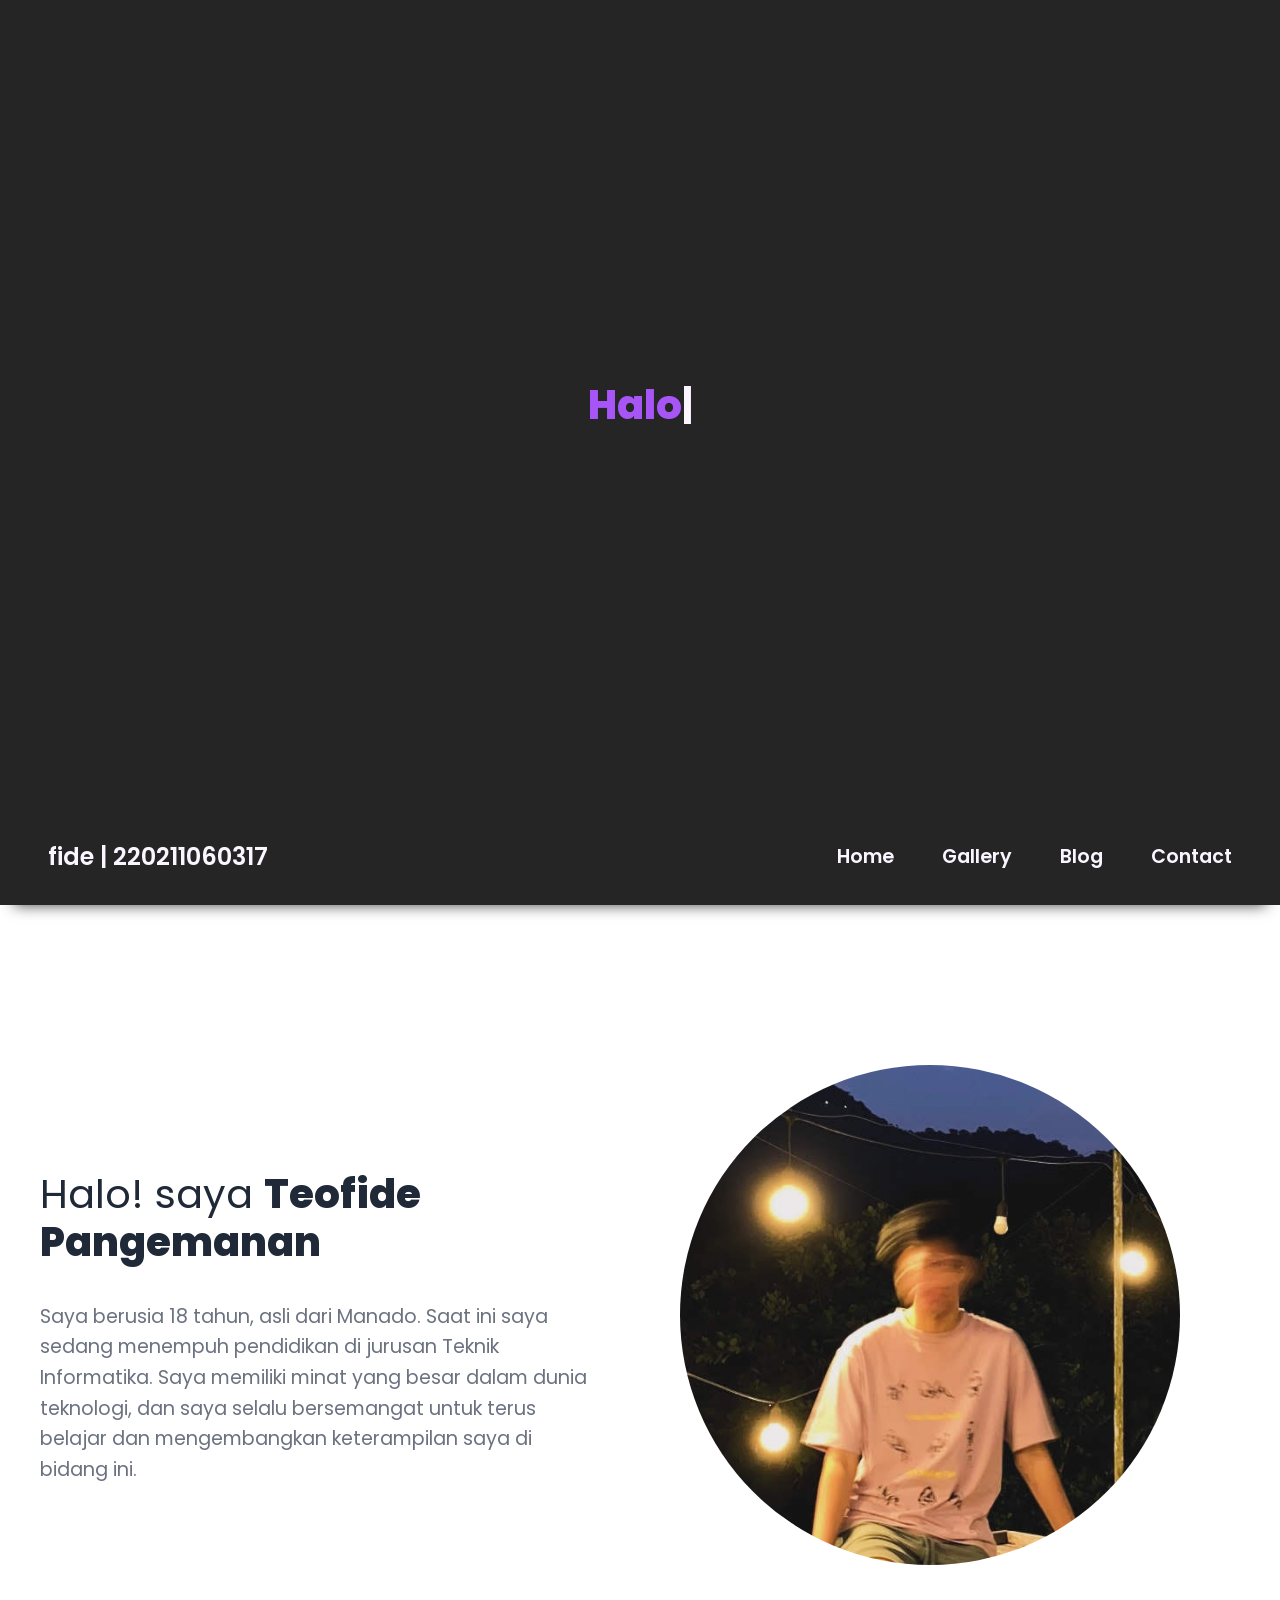
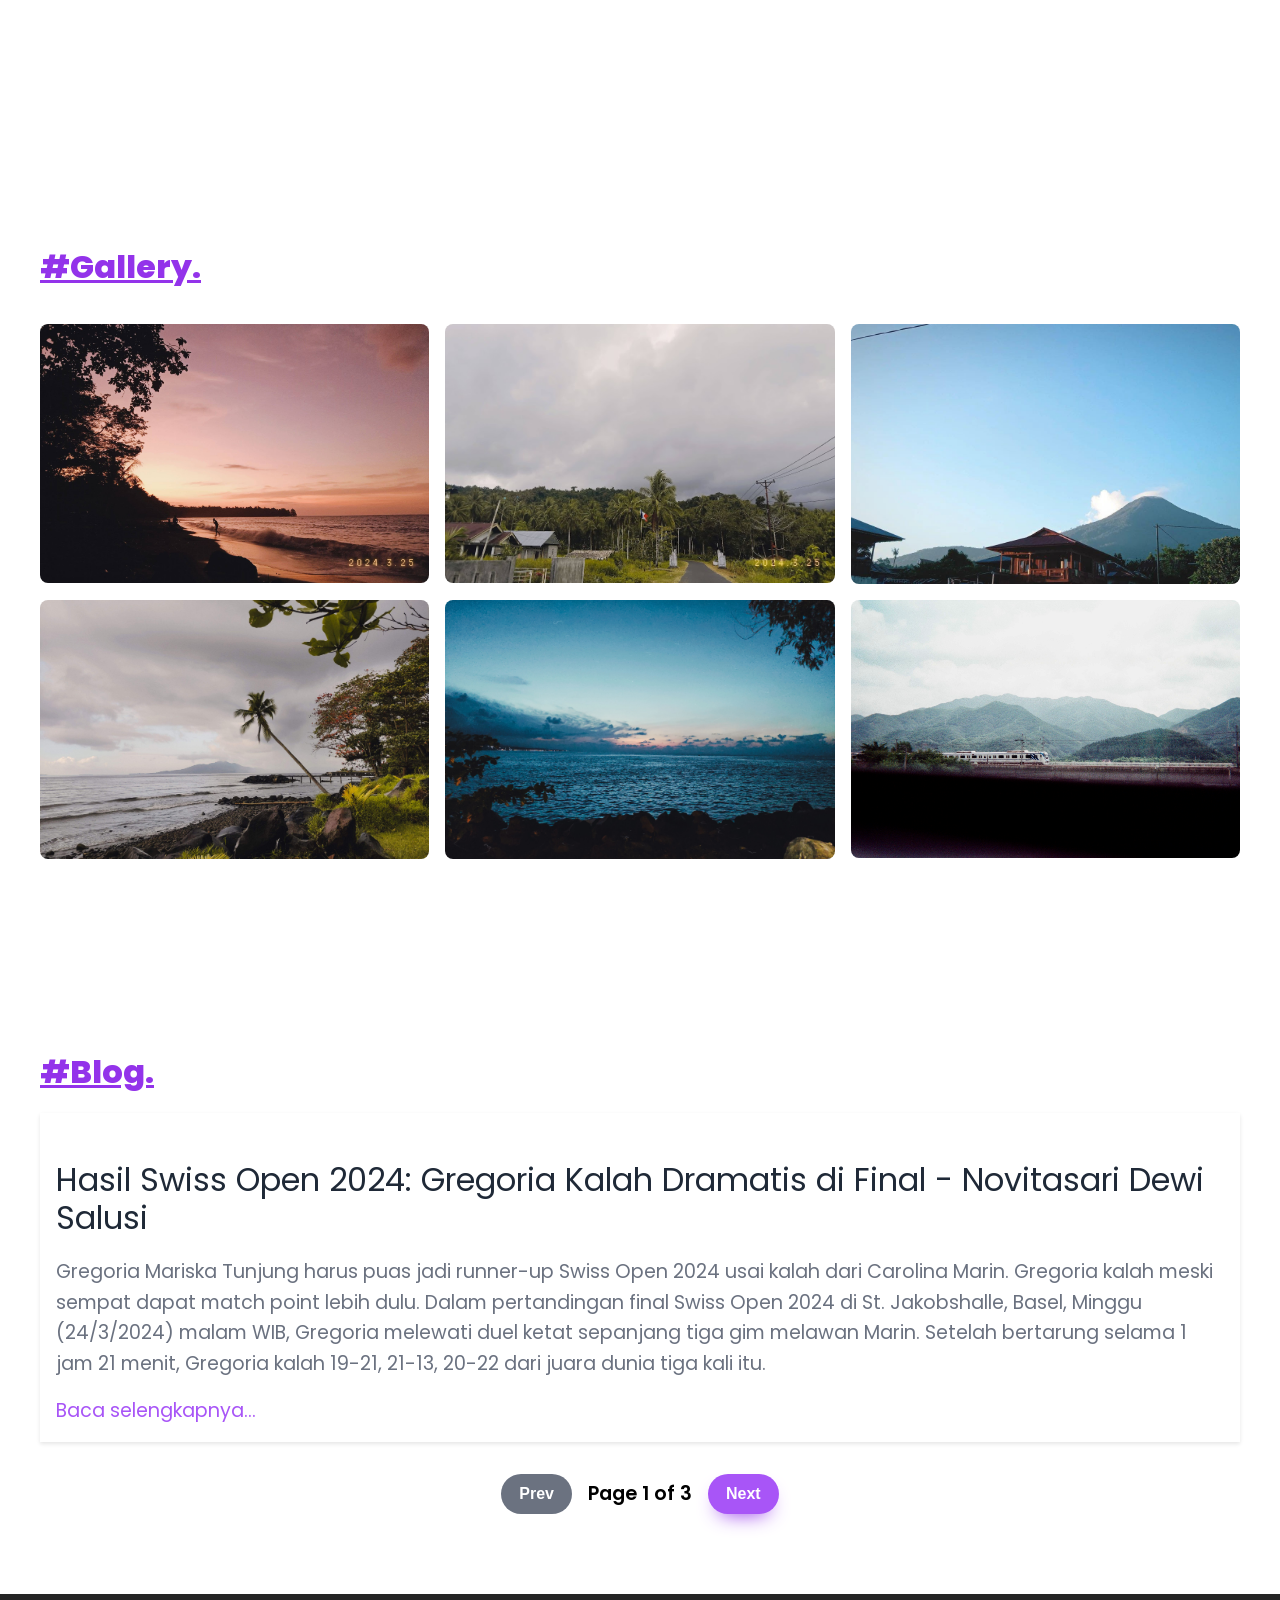
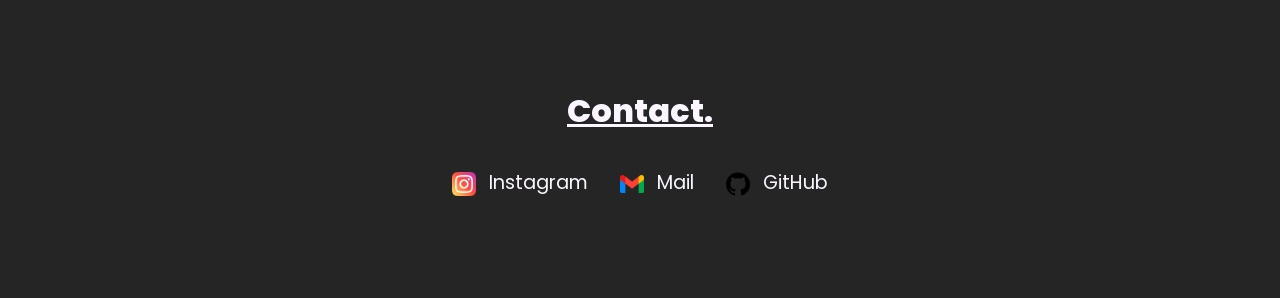
<file: index.html>
<!DOCTYPE html>
<html lang="en">
<head>
    <meta charset="UTF-8">
    <meta name="viewport" content="width=device-width, initial-scale=1.0">
    <title>Personal Page</title>
    <!-- Import font Poppins dari Google Fonts -->
    <link rel="preconnect" href="https://fonts.googleapis.com">
    <link rel="preconnect" href="https://fonts.gstatic.com" crossorigin>
    <link href="https://fonts.googleapis.com/css2?family=Poppins:wght@400;600;800&display=swap" rel="stylesheet">
    <!-- Import file CSS -->
    <link rel="stylesheet" href="styles.css">
    
    <link rel="manifest" href="manifest.json">
    <meta name="theme-color" content="#a855f7">
</head>
<body>
    <!-- Header dengan judul -->
    <header class="header">
        <h1 class="title"><span class="typed-text"></span><span class="cursor">|</span></h1>
    </header>

<!-- Navigasi dengan sticky -->
<nav>
    <div class="nav-container">
        <div class="brand logo">
            <a href="#top" class="nav__link"><span class="logo">fide | 220211060317</span></a>
        </div>
        <div class="nav-toggle">
            <div class="container" onclick="myFunction(this)">
                <div class="bar1"></div>
                <div class="bar2"></div>
                <div class="bar3"></div>
            </div>
        </div>
        <ul class="nav__items">
            <li class="nav__item"><a href="#home" class="nav__link">Home</a></li>
            <li class="nav__item"><a href="#gallery" class="nav__link">Gallery</a></li>
            <li class="nav__item"><a href="#blog" class="nav__link">Blog</a></li>
            <li class="nav__item"><a href="#footer" class="nav__link">Contact</a></li>
        </ul>
    </div>
</nav>

    <main>
        <!-- Bagian Home -->
        <section id="home" class="home">
            <div class="home-container">
                <div class="content">
                    <h1 class="title">Halo! saya <span>Teofide Pangemanan</span></h1>
                    <p class="description">
                        Saya berusia 18 tahun, asli dari Manado. Saat ini saya sedang menempuh pendidikan di jurusan Teknik Informatika. Saya memiliki minat yang besar dalam dunia teknologi, dan saya selalu bersemangat untuk terus belajar dan mengembangkan keterampilan saya di bidang ini.
                    </p>
                </div>
                <div class="image">
                    <img src="asset/img/profil.jpg" alt="foto profil">
                </div>
            </div>
        </section>

        <!-- Bagian Gallery -->
        <section id="gallery" class="gallery">
            <div class="gallery-container">
                <h2>Gallery.</h2>
                <div class="image-grid">
                    <img src="asset/img/1.jpg" alt="Gambar 1">
                    <img src="asset/img/2.jpg" alt="Gambar 2">
                    <img src="asset/img/3.jpg" alt="Gambar 3">
                    <img src="asset/img/4.jpg" alt="Gambar 4">
                    <img src="asset/img/5.jpg" alt="Gambar 5">
                    <img src="asset/img/6.jpg" alt="Gambar 6">
                </div>
            </div>
        </section>

        <!-- Bagian Blog -->
        <section id="blog" class="blog">
            <div class="blog-container">
              <h2>Blog.</h2>
              <div class="blog-list"></div>
              <div class="pagination">
                <button class="prev" disabled>Prev</button>
                <span class="page-info">Page 1 of 3</span>
                <button class="next">Next</button>
              </div>
            </div>
        </section>

    <!-- Footer -->
    <footer id="footer" class="footer">
        <div class="contact-container">
            <h2>Contact.</h2>
            <ul>
                <li><a href="https://www.instagram.com/fidepng?igsh=YjM0aGV2ZXhkYWx0" target="_blank" rel="noopener noreferrer"><img src="asset/img/instagram.png" alt="Instagram" class="contact-icon"> Instagram</a></li>
                <li><a href="mailto:teofidepangemanan026@student.unsrat.ac.id"><img src="asset/img/gmail.png" alt="Email" class="contact-icon"> Mail</a></li>
                <li><a href="https://github.com/fidepng" target="_blank" rel="noopener noreferrer"><img src="asset/img/github.png" alt="GitHub" class="contact-icon"> GitHub</a></li>
            </ul>
        </div>
    </footer>

</main>
    <!-- Import file JavaScript -->
    <script src="script.js"></script>
    
    <script>
        if ('serviceWorker' in navigator) {
            window.addEventListener('load', function() {
                navigator.serviceWorker
                    .register('./service-worker.js', { scope: '/test-pwa/' })
                    .then(res => console.log('Service Worker Registered'))
                    .catch(err => console.log('Service Worker Not Registered', err));
            });
        }       
      </script>
</body>
</html>
</file>
<file: styles.css>
:root {
  --primary0: #a855f7;
  --primary0-dark: #9333ea;
  --text-dark: #1f2937;
  --text-light: #6b7280;
  --extra-light: #faf5ff;
  
	--primary: rgba(37, 37, 37, 1.0);
	--secondary: rgba(252, 41, 74, 1.0);
	--shades: rgba(238, 238, 238, 1.0);
  
  --max-width: 1200px;
  --heading-font-size: 3rem;
  --subheading-font-size: 2rem;
  --text-font-size: 1.2rem;
  --grid-gap: 2rem;
}

/* Atur smooth scroll */
* {
  scroll-behavior: smooth;
}

/* Menghilangkan scrollbar */
::-webkit-scrollbar {
  width: 0;
  background: transparent;
}

/* Ukuran heading */
h1,
h2 {
  font-size: var(--heading-font-size);
}

/* Ukuran teks */
body,
p,
a {
  font-size: var(--text-font-size);
}

/* Ukuran maksimum container */
.nav-container,
.home-container,
.gallery-container,
.blog-container,
.contact-container {
  max-width: var(--max-width);
  margin: 0 auto;
  padding: 0 1rem;
}

/* Reset style dan font */
body {
  font-family: "Poppins", sans-serif;
  line-height: 1.6; 
  margin: 0;
}

/* link */
a {
  text-decoration: none;
  color: var(--primary0);
}

/* Tambahkan simbol '#' sebelum heading */
.gallery h2::before,
.blog h2::before,
.contact h2::before {
  content: '#';
}

/* format h2 */
h2 {
  font-size: 2rem;
  font-weight: 800;
  color: var(--primary0-dark);
  margin-bottom: 1rem;
  text-decoration: underline;
}

/* tinggi header */
.header {
  height: 90vh;
}

/* Tinggi section */
section {
  padding: 5rem 1rem; /* Mengubah padding section menjadi 5rem atas/bawah dan 1rem kiri/kanan */
}

/* Menghapus aturan tinggi section pada elemen tertentu */
.home
.gallery,
.blog {
  min-height: unset; /* Menghapus aturan min-height */
}

.contact {
  height: auto; 
}

/* Posisi relatif untuk beberapa elemen */
.header,
.home,
.gallery,
.blog,
.contact,
.footer {
  position: relative;
}

/* warna background header */
.header {
  background-color: var(--primary);
}

/* Posisi teks judul header */
.header h1 {
  margin: 0;
  position: absolute;
  top: 50%;
  left: 50%;
  transform: translate(-50%, -50%);
}

/* Warna font header */
/* .header title {
  color: var(--extra-light);
} */

.header .typed-text {
  color: var(--primary0);
}

.title .cursor {
  color: var(--extra-light); 
  font-weight: bold;
  animation: blink 0.7s infinite;
}

@keyframes blink {
  0%, 100% {
    opacity: 1;
  }
  50% {
    opacity: 0;
  }
}

/* Style navbar */
nav {
  width: 100%;
  background-color: var(--primary);
  position: sticky;
  top: 0;
  left: 0;
  z-index: 99;
  -webkit-box-shadow: 0 14px 14px -14px rgba(0, 0, 0, 0.75);
  -moz-box-shadow: 0 14px 14px -14px rgba(0, 0, 0, 0.75);
  box-shadow: 0 14px 14px -14px rgba(0, 0, 0, 0.75);
}

nav .logo,
nav .nav__link {
  transition: color 0.3s ease-in-out;
}

nav.nav-sticky .nav__link,
nav.nav-sticky .logo {
  color: var(--primary0);
}

@media (min-width: 769px) {
  nav.nav-sticky .nav__link:hover,
  nav.nav-sticky .logo:hover {
    color: var(--extra-light);
  }
}

@media (max-width: 768px) {
  nav.nav-sticky .nav__link:active,
  nav.nav-sticky .logo:active {
    color: var(--extra-light);
  }
}

.nav-container {
  max-width: var(--max-width);
  margin: 0 auto;
  padding: 0.8rem;
  display: flex;
  align-items: center;
  justify-content: space-between;
}

.logo {
  font-size: 1.5rem;
  font-weight: 600;
  color: var(--extra-light);
  transition: color 0.3s;
}

.logo:hover {
  color: var(--primary0-dark);
  text-decoration: none;
}

.nav__items {
  display: flex;
  align-items: center;
  list-style: none;
}

.nav__items li {
  margin-left: 2rem;
}

.nav__link {
  padding: 0.5rem;
  font-weight: 600;
  color: var(--extra-light);
  transition: color 0.3s;
}

.nav__link:hover:not(.logo a) {
  color: var(--primary0-dark);
  text-decoration: underline;
}

.nav-toggle {
  display: none;
  cursor: pointer;
}

.nav-toggle span {
  display: block;
  width: 25px;
  height: 3px;
  background-color: var(--extra-light);
  margin: 5px;
  transition: all 0.3s ease-in-out;
}

/* Animasi menu hamburger */
.container {
  display: inline-block;
  cursor: pointer;
}

.bar1, .bar2, .bar3 {
  width: 25px;
  height: 2.5px;
  background-color: var(--extra-light);
  margin: 6px 0;
  transition: 0.4s;
}

.change .bar1 {
  transform: translate(0, 6px) rotate(-45deg);
}

.change .bar2 {
  opacity: 0;
}

.change .bar3 {
  transform: translate(0, -11px) rotate(45deg);
}

/* Efek hover ungu pada menu hamburger */
.nav-toggle:hover .bar1,
.nav-toggle:hover .bar2,
.nav-toggle:hover .bar3 {
    background-color: var(--primary0);
}

/* Efek hover merah saat menu hamburger terbuka */
.nav-toggle.change:hover .bar1,
.nav-toggle.change:hover .bar2,
.nav-toggle.change:hover .bar3 {
    background-color: var(--secondary);
}

@media (max-width: 768px) {
  .nav-toggle {
    display: block;
  }

  .nav__items {
    position: absolute;
    top: 45px;
    left: 0;
    flex-direction: column;
    width: 100%;
    background-color: var(--primary);
    padding: 0rem;
    transform: translateX(-100%);
    transition: all 0.3s ease-in-out;
  }

  .nav__items.show {
    transform: translateY(0);
  }

  .nav__items li {
    margin: 0.5rem 0;
  }

  .nav-toggle.open span:nth-child(1) {
    transform: rotate(45deg) translate(5px, 5px);
  }

  .nav-toggle.open span:nth-child(2) {
    opacity: 0;
  }

  .nav-toggle.open span:nth-child(3) {
    transform: rotate(-45deg) translate(5px, -5px);
  }
  
}

/* Style home section */
.home {
  padding: 10rem 1rem;
  display: flex;
  flex-direction: column;
  justify-content: center;
  align-items: center;
}

.home-container {
  max-width: var(--max-width);
  margin: 0 auto;
  padding: 0 1rem;
  display: grid;
  grid-template-columns: repeat(2, 1fr);
  gap: 5rem;
  align-items: center;
}

.home .title span{
  color: var(--text-dark);
}

.home .title span:hover{
  color: var(--primary0-dark);
  transition: color 0.6s;
}

/* format content */
.content {
  display: flex;
  flex-direction: column;
}

/* judul home */
.title {
  font-size: 2.5rem;
  font-weight: 400;
  line-height: 1.2;
  color: var(--text-dark);
  margin-bottom: 1rem;
}

/* bold di judul home */
.title span {
  font-weight: 800;
  color: var(--primary0-dark);
}

/* deskripsi home */
.description {
  color: var(--text-light);
  margin-bottom: 1rem;
}

/* format foto profil */
.image img {
  width: 100%;
  max-width: 500px;
  border-radius: 100%;
}

.gallery {
  background-color: var();
}


/* format foto di gallery */
.image-grid {
  display: grid;
  grid-template-columns: repeat(3, 1fr);
  gap: 1rem;
  margin-top: 2rem;
}

/* Ukuran gambar pada grid gallery */
.image-grid img {
  width: 100%;
  height: auto;
  border-radius: 0.5rem;
}

/* Style lightbox untuk galeri gambar */
.lightbox {
  display: none;
  position: fixed;
  z-index: 999;
  top: 0;
  left: 0;
  width: 100%;
  height: 100%;
  background-color: rgba(0, 0, 0, 0.8);
  justify-content: center;
  align-items: center;
  overflow: auto;
}

.lightbox img {
  max-width: 80%;
  max-height: 80%;
}

@media (max-width: 768px) {
  .lightbox img {
    max-width: 90%;
    max-height: 90%;
  }
}

/* Style artikel blog */
.blog-container {
  margin: auto;
}

/* Gaya CSS untuk Artikel Blog */
article {
  background-color: #fff;
  box-shadow: 0 2px 4px rgba(0, 0, 0, 0.1);
  padding: 1rem;
  margin-bottom: 2rem;
}

article img {
  max-width: 100%;
  height: auto;
  margin-bottom: 1rem;
}

article .meta {
  color: #888;
  font-size: 0.8rem;
  margin-bottom: 0.5rem;
}

article .read-more {
  display: inline-block;
  margin-top: 1rem;
  color: var(--primary0);
}

article .title {
  font-size: var(--subheading-font-size);
}

article .description a {
  display: inline-block;
  margin-top: 0.5rem;
}

/* Style pagination */
.pagination {
  display: flex;
  justify-content: center;
  align-items: center;
  margin-top: 2rem;
}

.pagination button {
  background: var(--primary0);
  border-radius: 999px;
  box-shadow: var(--primary0-dark) 0 10px 20px -10px;
  box-sizing: border-box;
  color: #FFFFFF;
  cursor: pointer;
  font-size: 16px;
  font-weight: 700;
  line-height: 24px;
  opacity: 1;
  outline: 0 solid transparent;
  padding: 8px 18px;
  user-select: none;
  -webkit-user-select: none;
  touch-action: manipulation;
  width: fit-content;
  word-break: break-word;
  border: 0;
 }
 
 .pagination button:disabled {
  background-color: var(--text-light);
  box-shadow: none;
  cursor: not-allowed;
 }
 
 .pagination button:not(:disabled):hover {
  background-color: var(--primary0-dark);
 }
 
 /* jarak dan ukuran font prev-next */
 .pagination .page-info {
  margin: 0 1rem;
  font-weight: 600;
 }
 
/* Style footer */
.footer {
  height: auto;
  background-color: var(--primary);
  padding: 4rem 1rem;
  color: var(--extra-light);
}

.contact-container {
  max-width: var(--max-width);
  margin: 0 auto;
  text-align: center;
}

.contact-container h2 {
  color: inherit;
  margin-bottom: 2rem;
}

.contact-container ul {
  list-style: none;
  padding: 0;
  display: flex;
  justify-content: center;
  flex-wrap: wrap;
}

.contact-container li {
  margin: 0 1rem 1rem;
}

.contact-container a {
  color: inherit;
  transition: color 0.3s;
}

.contact-container a:hover {
  color: var(--primary0);
}

/* Style logo kontak */
.contact-icon {
  width: 24px;
  height: 24px;
  margin-right: 0.5rem;
  vertical-align: middle;
}

@media (max-width: 768px) {
  :root {
    --heading-font-size: 2rem;
    --subheading-font-size: 1.5rem;
    --text-font-size: 1rem;
  }

  .home-container {
    grid-template-columns: 1fr;
    text-align: center;
  }

  .image {
    order: -1;
  }

  .image img {
    max-width: 300px;
  }

  .image-grid {
    grid-template-columns: repeat(2, 1fr);
  }
  
  .blog {
    min-height: auto;
  }
}

@media (max-width: 480px) {
  .image-grid {
    grid-template-columns: 1fr;
  }
}

.animate {
  opacity: 0;
  transform: translateY(50px);
  transition: opacity 0.5s, transform 0.5s;
}

.show {
  opacity: 1;
  transform: translateY(0);
}
</file>
